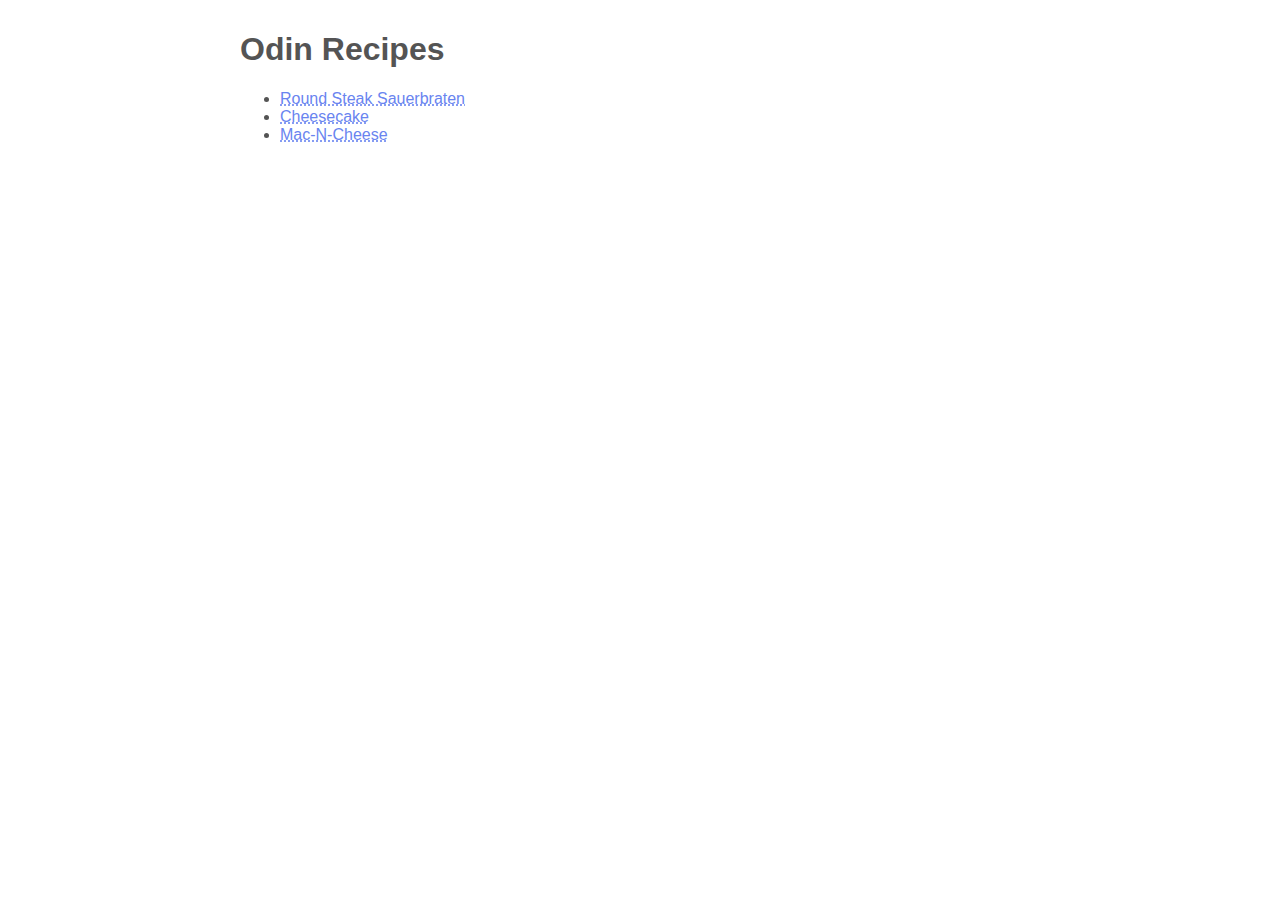
<file: index.html>
<!DOCTYPE html>
<html lang="en">
<head>
    <meta charset="UTF-8">
    <title>Odin Recipes</title>
    <link rel="stylesheet" href="./style.css">
</head>
<body>
    <h1>Odin Recipes</h1>
    <ul>
        <li>
            <a href="./recipes/round-steak-sauerbraten.html">Round Steak Sauerbraten</a>
        </li>
        <li>
            <a href="./recipes/cheesecake.html">Cheesecake</a>
        </li>
        <li>
            <a href="./recipes/mac-n-cheese.html">Mac-N-Cheese</a>
        </li>
    </ul>

</body>
</html>
</file>
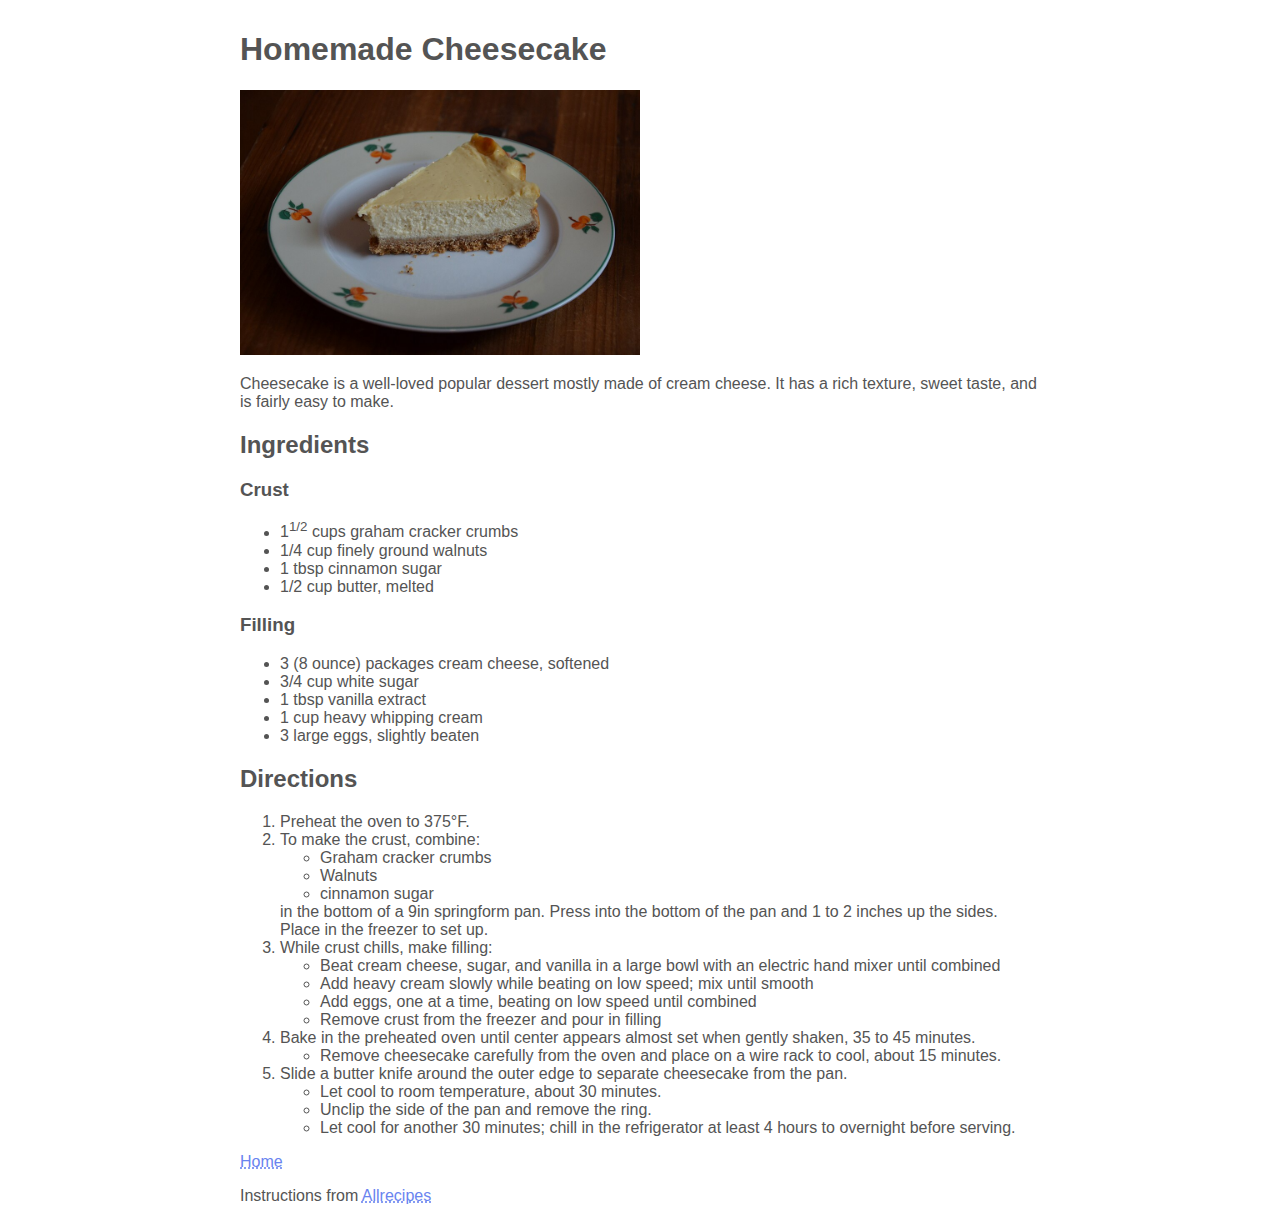
<file: recipes/cheesecake.html>
<!DOCTYPE html>
<html lang="en">
	<head>
		<meta charset="UTF-8">
		<title> Cheesecake | Odin Recipes </title>
		<link rel="stylesheet" href="../style.css">
	</head>
	<body>
			<h1>Homemade Cheesecake</h1>
            <img width="400px" src="../images/cheesecake.JPG" 
            alt="An image of a homemade plain cheesecake on 
			top of a porcelain white plate.">
            <p>Cheesecake is a well-loved popular dessert mostly made of cream cheese. It has a rich texture, 
                sweet taste, and is fairly easy to make.
            </p>
			<h2>Ingredients</h2>
			<h3>Crust</h3>
			<ul>	
				<li>1<sup>1/2</sup> cups graham cracker crumbs</li>
				<li>1/4 cup finely ground walnuts</li>
				<li>1 tbsp cinnamon sugar</li>
				<li>1/2 cup butter, melted</li>
			</ul>
			<h3>Filling</h3>
			<ul>
				<li>3 (8 ounce) packages cream cheese, softened</li>
				<li>3/4 cup white sugar</li>
				<li>1 tbsp vanilla extract</li>
				<li>1 cup heavy whipping cream</li>
				<li>3 large eggs, slightly beaten</li>
			</ul>
		<h2>Directions</h2>
			<ol>
				<li>Preheat the oven to 375&deg;F.</li>
				<li>To make the crust, combine:
					<ul>
						<li>Graham cracker crumbs</li>
						<li>Walnuts</li>
						<li>cinnamon sugar</li>
					</ul>
				in the bottom of a 9in springform pan. 
				Press into the bottom of the pan and 1 to 2 inches up the sides.
				Place in the freezer to set up.
				</li>
				<li>While crust chills, make filling:</li>
				<ul>
					<li>Beat cream cheese, sugar, and vanilla in a large bowl
						with an electric hand mixer until combined
					</li>
					<li>Add heavy cream slowly while beating on low speed; mix until 
						smooth</li>
					<li>Add eggs, one at a time, beating on low speed until combined</li>
					<li>Remove crust from the freezer and pour in filling </li>
				</ul>
				<li>Bake in the preheated oven until center appears almost set when gently shaken, 35 to 45 minutes.</li>
				<ul>
					<li>Remove cheesecake carefully from the oven
						and place on a wire rack to cool, about 
						15 minutes.</li>
				</ul> 
				<li>
					Slide a butter knife around the outer edge to 
					separate cheesecake from the pan. 
				</li>
				<ul>
					<li>Let cool to room temperature, about 30 minutes. 
					</li>
					<li> Unclip the side of the pan and remove 
						the ring. </li>
					<li>Let cool for another 30 minutes; chill in the
						refrigerator at least 4 hours to overnight 
						before serving.</li>
				</ul>
			</ol>
			
			<a href="../index.html">Home</a>
			<p>Instructions from <a href="https://www.allrecipes.com/recipe/276069/homemade-cheesecake/">Allrecipes</a></p>
	</body>
</html>
</file>
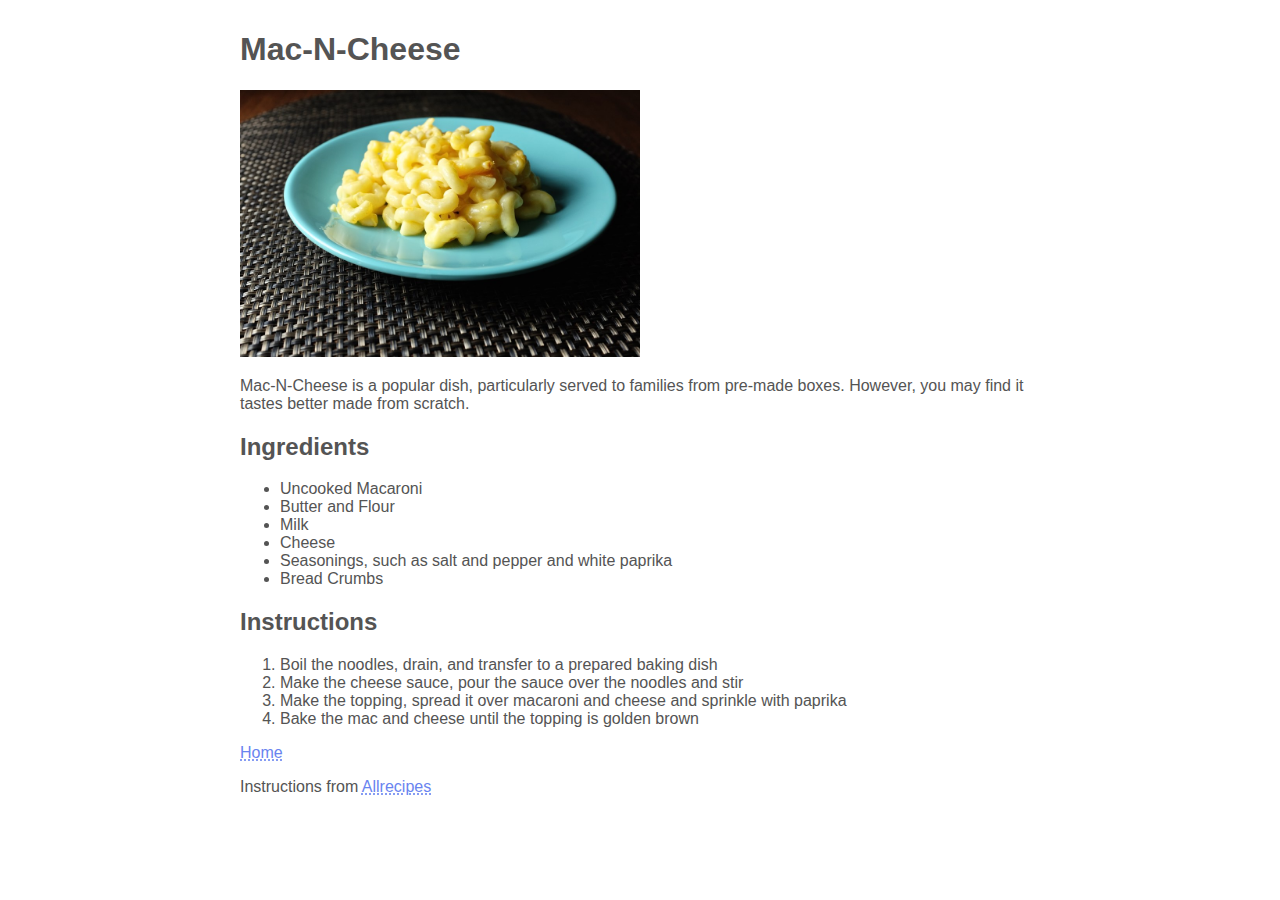
<file: recipes/mac-n-cheese.html>
<!DOCTYPE html>
<html lang="en">
<head>
    <meta charset="UTF-8">
    <title>Mac-N-Cheese | Odin Recipes</title>
    <link rel="stylesheet" href="../style.css">
</head>
<body>
    <h1>Mac-N-Cheese</h1>
    <img src="../images/mac-n-cheese.jpg" width="400px" alt="An image of Mac-N-Cheese on a round plate on a brown wooden table.">
    <p>Mac-N-Cheese is a popular dish, 
        particularly served to families 
        from pre-made boxes. However, you
        may find it tastes better made from
         scratch.</p>
    <h2>Ingredients</h2>
    <ul>
        <li>Uncooked Macaroni</li>
        <li>Butter and Flour</li>
        <li>Milk</li>
        <li>Cheese</li>
        <li>Seasonings, such as salt and pepper 
            and white paprika</li>
        <li>Bread Crumbs</li>
    </ul>
    <h2>Instructions</h2>
    <ol>
        <li>Boil the noodles, drain, and 
            transfer to a prepared baking dish </li>
            <li>Make the cheese sauce, pour the sauce
                over the noodles and stir
            </li>
            <li>Make the topping, spread
                it over macaroni and cheese
                and sprinkle with paprika
            </li>
            <li>Bake the mac and cheese until
                the topping is golden brown
            </li>
    </ol>
    <a href="../index.html">Home</a>
    <p>Instructions from <a href="https://www.allrecipes.com/recipe/11679/homemade-mac-and-cheese/">Allrecipes</a></p>
</body>
</html>
</file>
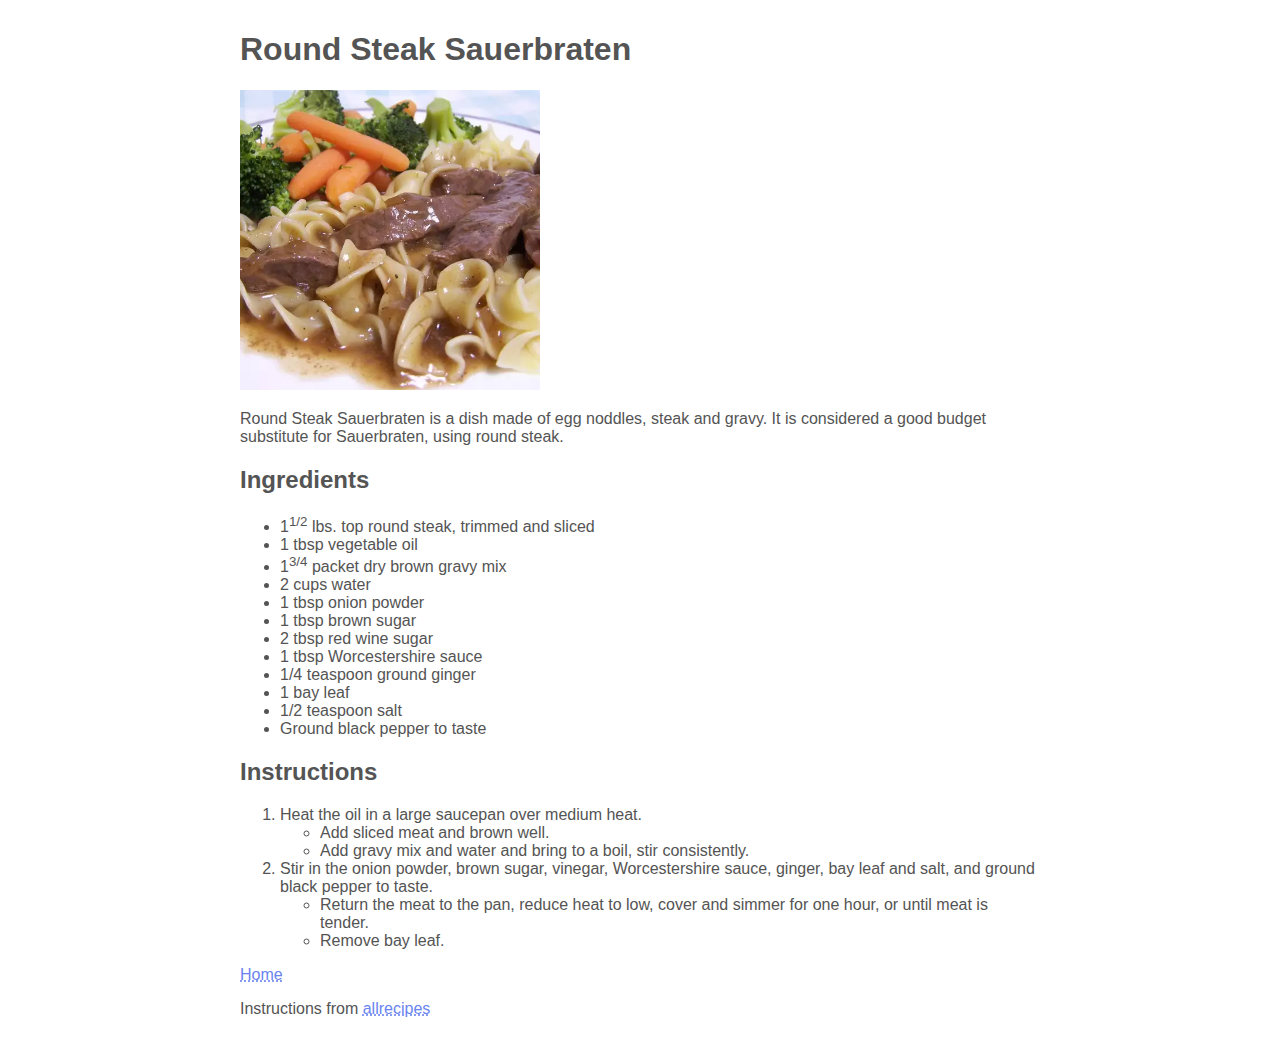
<file: recipes/round-steak-sauerbraten.html>
<!DOCTYPE html>
<html lang="en">
	<head>
		<meta charset="UTF-8">
		<title> Round Steak Sauerbraten | Odin Recipes</title>
		<link rel="stylesheet" href="../style.css">
	</head>
	<body>
			<h1> Round Steak Sauerbraten </h1>
			<img width="300px" src="../images/rss.png" 
			alt="A picture of the Round Steak Sauerbraten dish. It is made of 
			egg noodles with steak atop of it. Next to the dish on the plate is 
			some steamed broccoli and carrots.">
			<p>Round Steak Sauerbraten is a dish made of egg noddles, 
				steak and gravy. It is considered a good budget substitute for 
				Sauerbraten, using round steak.</p>
			<h2>Ingredients</h2>
			<ul>
				<li> 1<sup>1/2</sup> lbs. top round steak, trimmed and sliced</li>
				<li> 1 tbsp vegetable oil </li>
				<li> 1<sup>3/4</sup> packet dry brown gravy mix</li>
				<li>2 cups water</li>
				<li>1 tbsp onion powder</li>
				<li>1 tbsp brown sugar</li>
				<li>2 tbsp red wine sugar</li>
				<li>1 tbsp Worcestershire sauce</li>
				<li>1/4 teaspoon ground ginger</li>
				<li>1 bay leaf</li>
				<li>1/2 teaspoon salt</li>
				<li>Ground black pepper to taste</li>
			</ul>
			<h2>Instructions</h2>
			<ol>
				<li> Heat the oil in a large saucepan over medium heat.</li>
				<ul>
				<li>Add sliced meat and brown well.</li>
				<li> Add gravy mix and water and bring to a boil, 
					stir consistently.</li>
				</ul>
				<li>Stir in the onion powder, brown sugar, vinegar,
					Worcestershire sauce, 
					ginger, bay leaf and salt,
					 and ground black pepper to taste.
					<ul>
						<li>Return the meat to the pan, 
							reduce heat to low, 
							cover and simmer for one hour,
							or until meat is tender. </li>
						<li>Remove bay leaf.</li>
					</ul>
			</ol>
			<a href="../index.html">Home</a>
			<p>Instructions from <a href="https://www.allrecipes.com/recipe/16329/round-steak-sauerbraten/">allrecipes</a> </p>
	</body>
</html>
</file>
<file: style.css>
:root {
    color-scheme: light dark;
}

body {
    color: light-dark(#545454,white);
    font-family: 'Segoe UI', Tahoma, Geneva, Verdana, sans-serif;
    max-width: 800px;
    margin: 0 auto;
    padding: 10px;
}
a {
    color: light-dark(#6984f0, #add9ff);
    text-decoration-style: dotted;
}
a:visited {
    color: light-dark(#6855a1,#d19cff);
}
</file>
